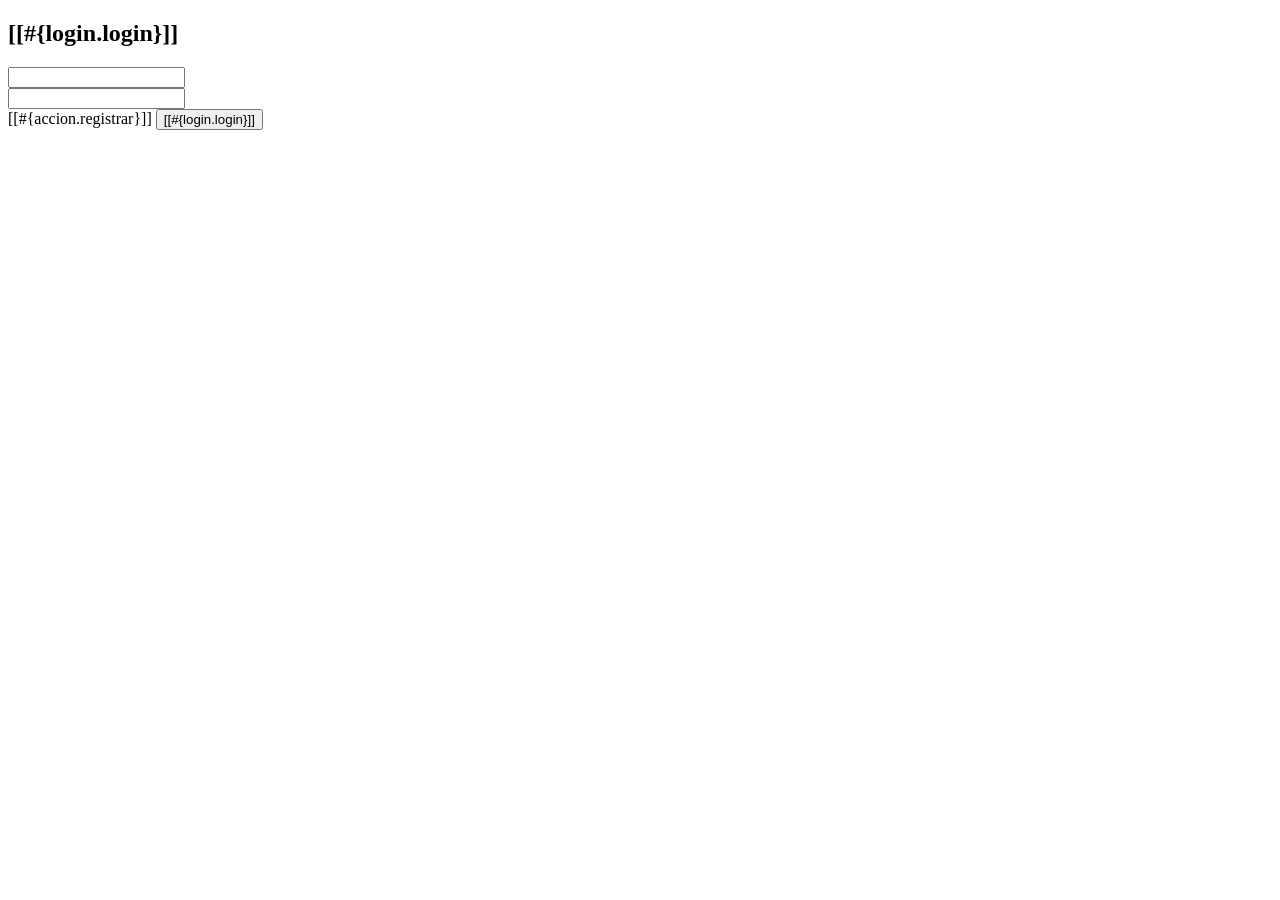
<file: foodorder/src/main/resources/templates/login.html>
<!DOCTYPE html>
<html xmlns="http://www.w3.org/1999/xhtml" xmlns:th="http://www.thymeleaf.org" lang="es">
    <head th:replace="~{general/fragmentos :: head}"></head>
    <body>
        <header th:replace="~{general/fragmentos :: header}"></header>
        <div class="row my-5 mx-0">
            <div class="col-md-4 offset-md-4">
                <div class="card">
                    <div class="card-header bg-success text-white text-center">
                        <h2>[[#{login.login}]]</h2>
                    </div>
                    <div class="card-body">
                        <form method="POST" th:action="@{/login}">
                            <div class="row my-3">
                                <label for="correo" class="col-md-1 my-auto"><i class="fas fa-user-lock"></i></label>
                                <div class="col-md-11 my-auto">
                                    <input class="form-control" id="correo" type="email" name="correo" th:placeholder="#{login.username}" required/>
                                </div>
                            </div>
                            <div class="row my-3">
                                <label for="contrasena" class="col-md-1 my-auto"><i class="fas fa-key"></i></label>
                                <div class="col-md-11 my-auto">
                                    <input class="form-control" id="contrasena" type="password" name="contrasena" th:placeholder="#{login.password}" required/>
                                </div>
                            </div>
                            <div class="d-flex justify-content-around mt-4">
                                <a th:href="@{/registro/nuevo}" class="btn btn-primary"><i class="fas fa-user-plus"></i> [[#{accion.registrar}]]</a>
                                <button class="btn btn-success" type="submit"><i class="fas fa-sign-in-alt"></i> [[#{login.login}]]</button>
                            </div>
                        </form>
                    </div>
                </div>
            </div>
        </div>
        <section th:replace="~{general/fragmentos :: mostrarToast}"></section>
        <footer th:replace="~{general/fragmentos :: footer}"></footer>
    </body>
</html>
</file>
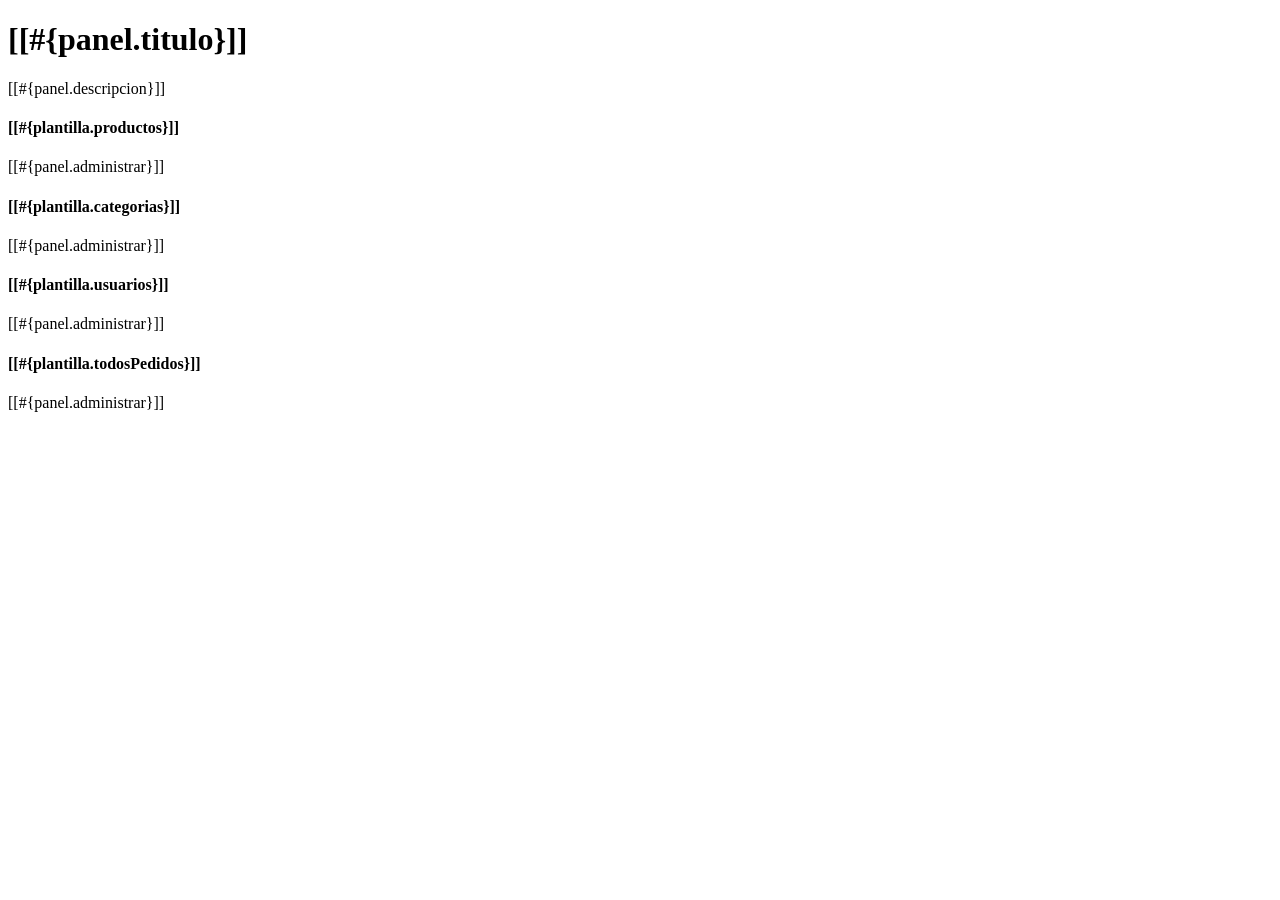
<file: foodorder/src/main/resources/templates/panel.html>
<!DOCTYPE html>
<html xmlns="http://www.w3.org/1999/xhtml" xmlns:th="http://www.thymeleaf.org" lang="es">
    <head th:replace="~{general/fragmentos :: head}"></head>
    <body>
        <header th:replace="~{general/fragmentos :: header}"></header>
        <main class="container mt-4">
            <h1>[[#{panel.titulo}]]</h1>
            <p>[[#{panel.descripcion}]]</p>
            <div class="row row-cols-1 row-cols-md-2 row-cols-lg-4 g-4">
                <div class="col">
                    <div class="card h-100 text-center p-3">
                        <h4><i class="fas fa-utensils"></i> [[#{plantilla.productos}]]</h4>
                        <a th:href="@{/producto/listado}" class="btn btn-primary mt-2">[[#{panel.administrar}]]</a>
                    </div>
                </div>
                <div class="col">
                    <div class="card h-100 text-center p-3">
                        <h4><i class="fas fa-layer-group"></i> [[#{plantilla.categorias}]]</h4>
                        <a th:href="@{/categoria/listado}" class="btn btn-primary mt-2">[[#{panel.administrar}]]</a>
                    </div>
                </div>
                <div class="col">
                    <div class="card h-100 text-center p-3">
                        <h4><i class="fas fa-users"></i> [[#{plantilla.usuarios}]]</h4>
                        <a th:href="@{/usuario/listado}" class="btn btn-primary mt-2">[[#{panel.administrar}]]</a>
                    </div>
                </div>
                <div class="col">
                    <div class="card h-100 text-center p-3">
                        <h4><i class="fas fa-receipt"></i> [[#{plantilla.todosPedidos}]]</h4>
                        <a th:href="@{/pedido/listado}" class="btn btn-primary mt-2">[[#{panel.administrar}]]</a>
                    </div>
                </div>
            </div>
        </main>
        <footer th:replace="~{general/fragmentos :: footer}"></footer>
    </body>
</html>
</file>
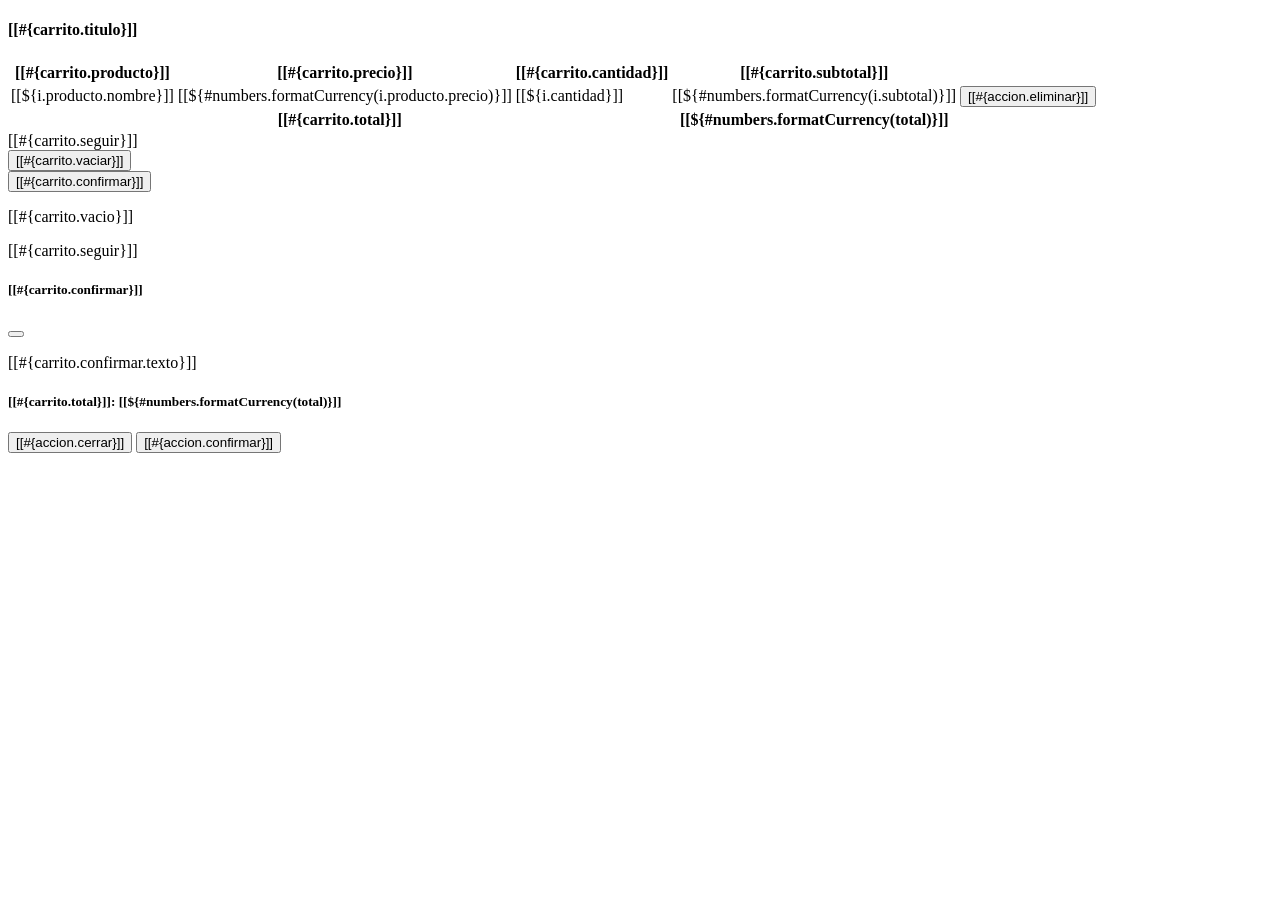
<file: foodorder/src/main/resources/templates/carrito/listado.html>
<!DOCTYPE html>
<html xmlns="http://www.w3.org/1999/xhtml" xmlns:th="http://www.thymeleaf.org" lang="es">
    <head th:replace="~{general/fragmentos :: head}"></head>
    <body>
        <header th:replace="~{general/fragmentos :: header}"></header>
        <main class="container mt-4">
            <div class="card p-2">
                <div class="card-header"><h4>[[#{carrito.titulo}]]</h4></div>
                <div class="card-body">
                    <div th:if="${!items.empty}">
                        <table class="table table-striped table-hover align-middle">
                            <thead>
                                <tr>
                                    <th>[[#{carrito.producto}]]</th>
                                    <th class="text-end">[[#{carrito.precio}]]</th>
                                    <th class="text-center">[[#{carrito.cantidad}]]</th>
                                    <th class="text-end">[[#{carrito.subtotal}]]</th>
                                    <th></th>
                                </tr>
                            </thead>
                            <tbody>
                                <tr th:each="i : ${items}">
                                    <td>[[${i.producto.nombre}]]</td>
                                    <td class="text-end">[[${#numbers.formatCurrency(i.producto.precio)}]]</td>
                                    <td class="text-center">[[${i.cantidad}]]</td>
                                    <td class="text-end">[[${#numbers.formatCurrency(i.subtotal)}]]</td>
                                    <td class="text-end">
                                        <form th:action="@{/carrito/eliminar}" method="post">
                                            <input type="hidden" name="idProducto" th:value="${i.producto.idProducto}"/>
                                            <button type="submit" class="btn btn-sm btn-danger"><i class="fa-solid fa-trash"></i> [[#{accion.eliminar}]]</button>
                                        </form>
                                    </td>
                                </tr>
                            </tbody>
                            <tfoot>
                                <tr>
                                    <th colspan="3" class="text-end">[[#{carrito.total}]]</th>
                                    <th class="text-end">[[${#numbers.formatCurrency(total)}]]</th>
                                    <th></th>
                                </tr>
                            </tfoot>
                        </table>
                        <div class="d-flex justify-content-between">
                            <div class="d-flex gap-2">
                                <a th:href="@{/}" class="btn btn-secondary"><i class="fas fa-utensils"></i> [[#{carrito.seguir}]]</a>
                                <form th:action="@{/carrito/vaciar}" method="post">
                                    <button type="submit" class="btn btn-outline-danger">[[#{carrito.vaciar}]]</button>
                                </form>
                            </div>
                            <button type="button" class="btn btn-success" data-bs-toggle="modal" data-bs-target="#confirmarPedidoModal"><i class="fa-solid fa-check"></i> [[#{carrito.confirmar}]]</button>
                        </div>
                    </div>
                    <div class="text-center p-2" th:if="${items.empty}">
                        <p>[[#{carrito.vacio}]]</p>
                        <a th:href="@{/}" class="btn btn-secondary"><i class="fas fa-utensils"></i> [[#{carrito.seguir}]]</a>
                    </div>
                </div>
            </div>
        </main>
        <div class="modal fade" id="confirmarPedidoModal" tabindex="-1" aria-hidden="true">
            <div class="modal-dialog modal-dialog-centered">
                <div class="modal-content">
                    <form th:action="@{/carrito/confirmar}" method="post">
                        <div class="modal-header bg-success text-white">
                            <h5 class="modal-title">[[#{carrito.confirmar}]]</h5>
                            <button type="button" class="btn-close" data-bs-dismiss="modal" th:aria-label="#{accion.cerrar}"></button>
                        </div>
                        <div class="modal-body">
                            <p>[[#{carrito.confirmar.texto}]]</p>
                            <h5>[[#{carrito.total}]]: [[${#numbers.formatCurrency(total)}]]</h5>
                        </div>
                        <div class="modal-footer">
                            <button type="button" class="btn btn-secondary" data-bs-dismiss="modal"><i class="fa-solid fa-xmark"></i> [[#{accion.cerrar}]]</button>
                            <button type="submit" class="btn btn-success"><i class="fa-solid fa-check"></i> [[#{accion.confirmar}]]</button>
                        </div>
                    </form>
                </div>
            </div>
        </div>
        <section th:replace="~{general/fragmentos :: mostrarToast}"></section>
        <footer th:replace="~{general/fragmentos :: footer}"></footer>
    </body>
</html>
</file>
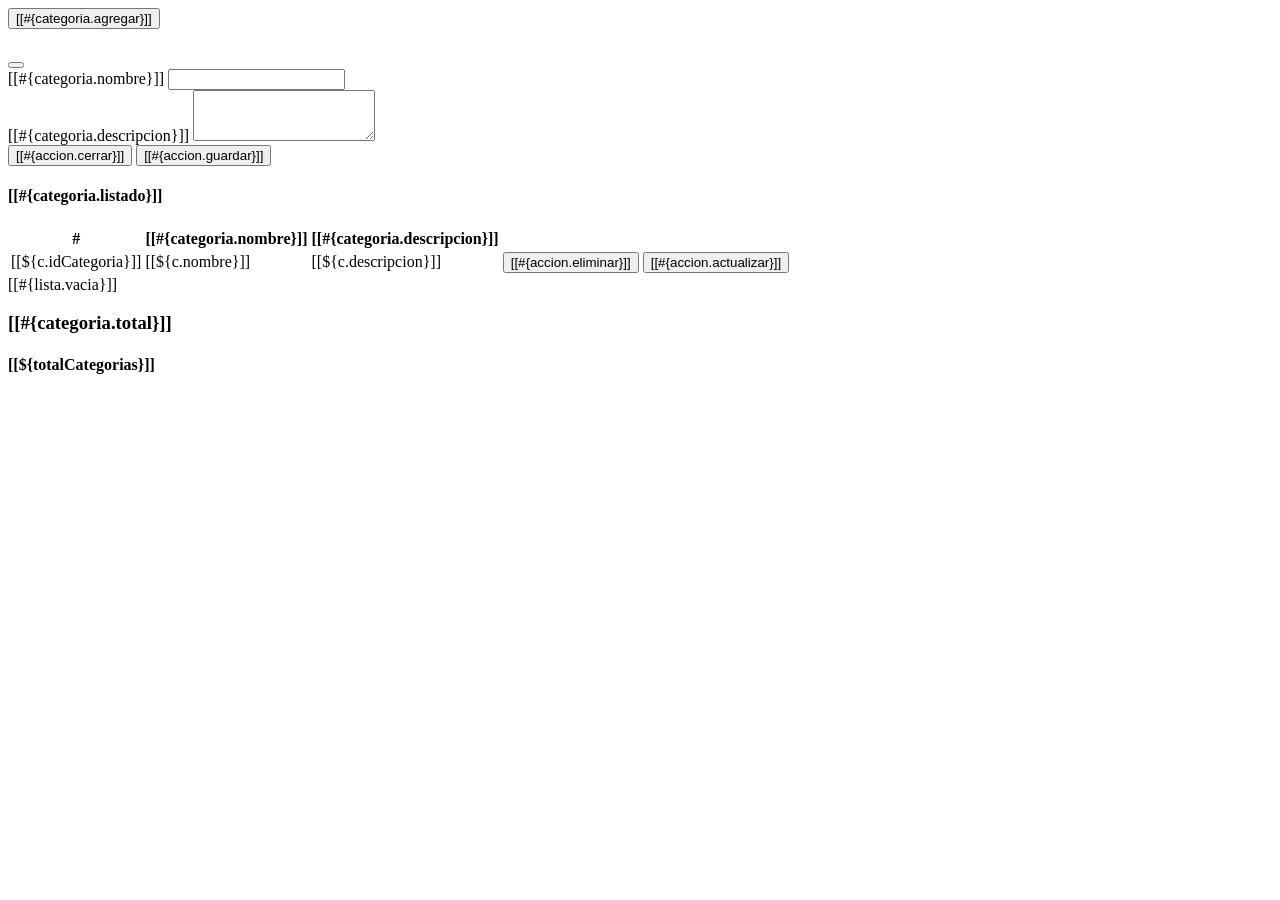
<file: foodorder/src/main/resources/templates/categoria/fragmentos.html>
<!DOCTYPE html>
<html xmlns="http://www.w3.org/1999/xhtml" xmlns:th="http://www.thymeleaf.org" lang="es">
    <head th:replace="~{general/fragmentos :: head}"></head>
    <body>

        <!-- Fragmento 1, formulario unificado para agregar y modificar categoria -->
        <section th:fragment="formulario">
            <div class="row py-4 mb-2 mx-0 bg-light">
                <div class="col-md-1"></div>
                <div class="col-md-3">
                    <button type="button" class="btn btn-primary" data-bs-toggle="modal" data-bs-target="#categoriaModal" data-modo="agregar" th:data-titulo="#{categoria.agregar}"><i class="fa-solid fa-plus"></i> [[#{categoria.agregar}]]</button>
                </div>
            </div>
            <div class="modal fade" id="categoriaModal" tabindex="-1" aria-hidden="true">
                <div class="modal-dialog">
                    <div class="modal-content">
                        <form id="categoriaForm" method="post" th:action="@{/categoria/guardar}">
                            <div class="modal-header" id="categoriaModalHeader">
                                <h5 class="modal-title" id="categoriaModalTitulo"></h5>
                                <button type="button" class="btn-close" data-bs-dismiss="modal" th:aria-label="#{accion.cerrar}"></button>
                            </div>
                            <div class="modal-body">
                                <input type="hidden" id="categoriaId" name="idCategoria"/>
                                <div class="mb-3">
                                    <label for="categoriaNombre">[[#{categoria.nombre}]]</label>
                                    <input type="text" id="categoriaNombre" name="nombre" maxlength="50" class="form-control" required/>
                                </div>
                                <div class="mb-3">
                                    <label for="categoriaDescripcion">[[#{categoria.descripcion}]]</label>
                                    <textarea id="categoriaDescripcion" name="descripcion" rows="3" maxlength="255" class="form-control"></textarea>
                                </div>
                            </div>
                            <div class="modal-footer">
                                <button type="button" class="btn btn-secondary" data-bs-dismiss="modal"><i class="fa-solid fa-xmark"></i> [[#{accion.cerrar}]]</button>
                                <button type="submit" class="btn btn-success"><i class="fa-solid fa-floppy-disk"></i> [[#{accion.guardar}]]</button>
                            </div>
                        </form>
                    </div>
                </div>
            </div>
        </section>

        <!-- Fragmento 2, listado de categorias -->
        <section th:fragment="listado" class="p-3">
            <div class="row p-3">
                <div class="col-md-9">
                    <div class="card p-2">
                        <div class="card-header"><h4>[[#{categoria.listado}]]</h4></div>
                        <div class="card-body">
                            <div th:if="${categorias != null and !categorias.empty}">
                                <table class="table table-striped table-hover align-middle">
                                    <thead>
                                        <tr>
                                            <th>#</th>
                                            <th>[[#{categoria.nombre}]]</th>
                                            <th>[[#{categoria.descripcion}]]</th>
                                            <th></th>
                                        </tr>
                                    </thead>
                                    <tbody>
                                        <tr th:each="c : ${categorias}">
                                            <td>[[${c.idCategoria}]]</td>
                                            <td>[[${c.nombre}]]</td>
                                            <td>[[${c.descripcion}]]</td>
                                            <td class="text-nowrap">
                                                <button type="button" class="btn btn-danger" data-bs-toggle="modal" data-bs-target="#confirmModal" th:data-bs-id="${c.idCategoria}" th:data-bs-descripcion="${c.nombre}"><i class="fa-solid fa-trash"></i> [[#{accion.eliminar}]]</button>
                                                <button type="button" class="btn btn-warning" data-bs-toggle="modal" data-bs-target="#categoriaModal" data-modo="editar" th:data-titulo="#{accion.actualizar}" th:data-id="${c.idCategoria}" th:data-nombre="${c.nombre}" th:data-descripcion="${c.descripcion}"><i class="fas fa-pencil-alt"></i> [[#{accion.actualizar}]]</button>
                                            </td>
                                        </tr>
                                    </tbody>
                                </table>
                            </div>
                            <div class="text-center p-2" th:if="${categorias == null or categorias.empty}"><span>[[#{lista.vacia}]]</span></div>
                        </div>
                    </div>
                </div>
                <div class="col-md-3">
                    <div class="card text-center bg-success text-white mb-3">
                        <div class="card-body">
                            <h3>[[#{categoria.total}]]</h3>
                            <h4 class="fs-2"><i class="fas fa-layer-group"></i> [[${totalCategorias}]]</h4>
                        </div>
                    </div>
                </div>
            </div>
        </section>

    </body>
</html>
</file>
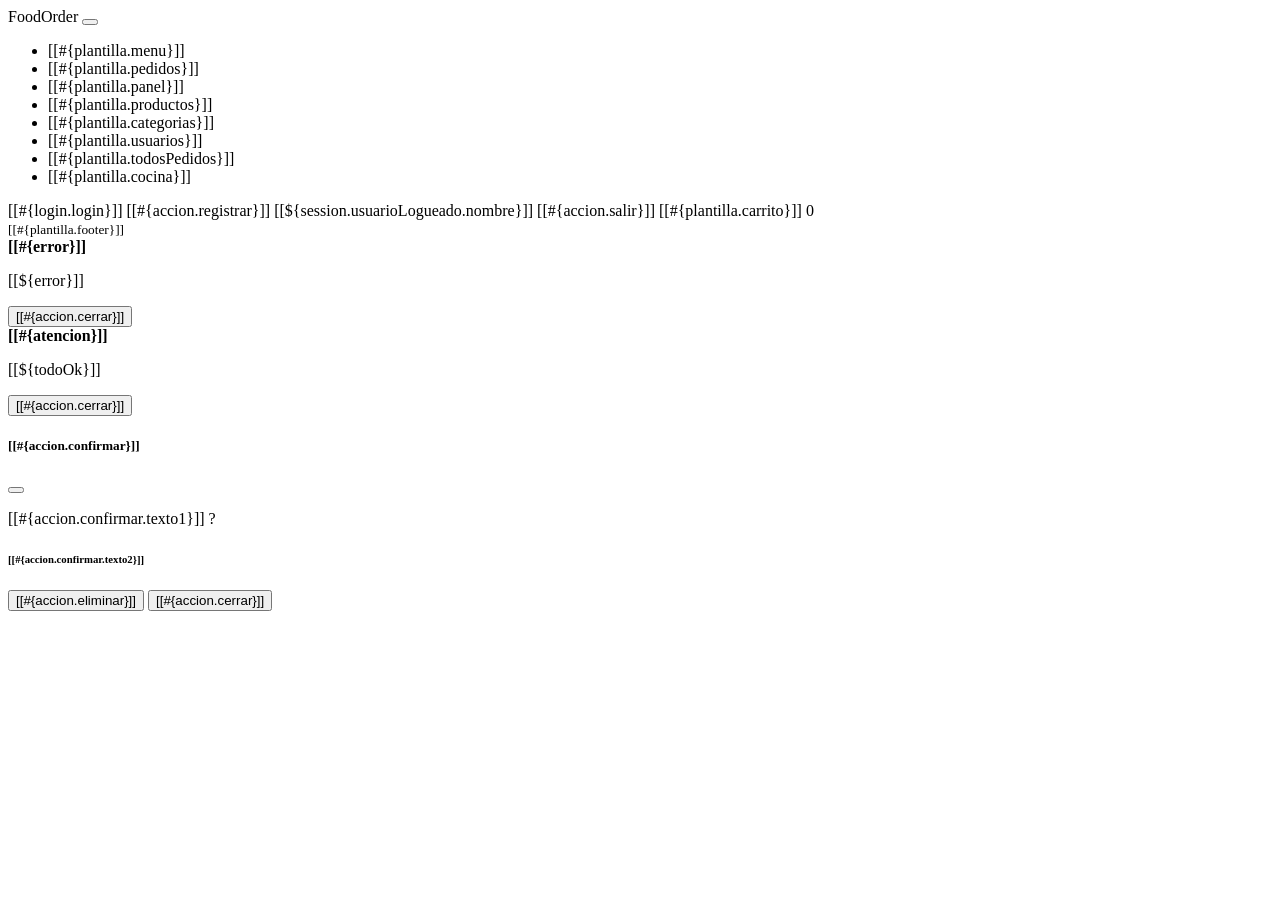
<file: foodorder/src/main/resources/templates/general/fragmentos.html>
<!DOCTYPE html>
<html xmlns="http://www.w3.org/1999/xhtml" xmlns:th="http://www.thymeleaf.org" lang="es">

    <!-- Fragmento 1, el HEAD -->
    <head th:fragment="head">
        <meta charset="UTF-8"/>
        <meta name="viewport" content="width=device-width, initial-scale=1"/>
        <title>[[#{aplicacion.titulo}]]</title>
        <link th:href="@{/webjars/bootstrap/css/bootstrap.min.css}" rel="stylesheet"/>
        <link th:href="@{/webjars/font-awesome/css/all.css}" rel="stylesheet"/>
        <link th:href="@{/css/custom.css}" rel="stylesheet"/>
        <script th:src="@{/webjars/jquery/jquery.min.js}"></script>
        <script th:src="@{/webjars/bootstrap/js/bootstrap.bundle.min.js}"></script>
        <script th:src="@{/js/rutinas.js}"></script>
    </head>

    <body>

        <!-- Fragmento 2, el HEADER -->
        <header th:fragment="header">
            <nav class="navbar navbar-expand-xl sticky-top bg-white border-bottom">
                <div class="container">
                    <a class="navbar-brand fw-bold fs-4" th:href="@{/}">Food<span style="color: var(--fo-accent);">Order</span></a>
                    <button class="navbar-toggler" data-bs-toggle="collapse" data-bs-target="#navbarCollapse"><span class="navbar-toggler-icon"></span></button>
                    <div class="collapse navbar-collapse" id="navbarCollapse">
                        <ul class="navbar-nav mx-auto">
                            <li class="nav-item"><a class="nav-link fw-semibold" th:href="@{/}">[[#{plantilla.menu}]]</a></li>
                            <li class="nav-item" th:if="${session.usuarioLogueado != null and session.usuarioLogueado.rol == 'CLIENTE'}"><a class="nav-link fw-semibold" th:href="@{/pedido/historial}">[[#{plantilla.pedidos}]]</a></li>
                            <li class="nav-item" th:if="${session.usuarioLogueado != null and session.usuarioLogueado.rol == 'ADMINISTRADOR'}"><a class="nav-link fw-semibold" th:href="@{/panel}">[[#{plantilla.panel}]]</a></li>
                            <li class="nav-item" th:if="${session.usuarioLogueado != null and session.usuarioLogueado.rol == 'ADMINISTRADOR'}"><a class="nav-link fw-semibold" th:href="@{/producto/listado}">[[#{plantilla.productos}]]</a></li>
                            <li class="nav-item" th:if="${session.usuarioLogueado != null and session.usuarioLogueado.rol == 'ADMINISTRADOR'}"><a class="nav-link fw-semibold" th:href="@{/categoria/listado}">[[#{plantilla.categorias}]]</a></li>
                            <li class="nav-item" th:if="${session.usuarioLogueado != null and session.usuarioLogueado.rol == 'ADMINISTRADOR'}"><a class="nav-link fw-semibold" th:href="@{/usuario/listado}">[[#{plantilla.usuarios}]]</a></li>
                            <li class="nav-item" th:if="${session.usuarioLogueado != null and session.usuarioLogueado.rol == 'ADMINISTRADOR'}"><a class="nav-link fw-semibold" th:href="@{/pedido/listado}">[[#{plantilla.todosPedidos}]]</a></li>
                            <li class="nav-item" th:if="${session.usuarioLogueado != null and session.usuarioLogueado.rol != 'CLIENTE'}"><a class="nav-link fw-semibold" th:href="@{/pedido/cocina}">[[#{plantilla.cocina}]]</a></li>
                        </ul>
                        <div class="d-flex align-items-center gap-2">
                            <a th:if="${session.usuarioLogueado == null}" class="btn btn-fo-secondary" th:href="@{/login}"><i class="fas fa-user-lock"></i> [[#{login.login}]]</a>
                            <a th:if="${session.usuarioLogueado == null}" class="btn btn-fo-secondary" th:href="@{/registro/nuevo}"><i class="fas fa-user-plus"></i> [[#{accion.registrar}]]</a>
                            <span th:if="${session.usuarioLogueado != null}" class="fw-semibold">[[${session.usuarioLogueado.nombre}]]</span>
                            <a th:if="${session.usuarioLogueado != null}" class="btn btn-fo-secondary" th:href="@{/cerrar-sesion}"><i class="fas fa-right-from-bracket"></i> [[#{accion.salir}]]</a>
                            <a class="btn btn-fo-primary" th:href="@{/carrito/listado}"><i class="fas fa-cart-shopping"></i> [[#{plantilla.carrito}]] <span class="badge bg-white ms-1" style="color: var(--fo-accent);" th:text="${session.carrito != null ? session.carrito.size() : 0}">0</span></a>
                        </div>
                    </div>
                </div>
            </nav>
        </header>

        <!-- Fragmento 3, el FOOTER -->
        <footer th:fragment="footer" class="bg-dark text-white-50 py-4 mt-4">
            <div class="container text-center">
                <small>[[#{plantilla.footer}]]</small>
            </div>
        </footer>

        <!-- Fragmento 4, mensajes al usuario -->
        <section th:fragment="mostrarToast">
            <div aria-live="polite" aria-atomic="true" class="position-fixed top-50 start-50 translate-middle" style="z-index: 1080;">
                <div th:if="${error}" class="toast show" role="alert" aria-live="assertive" aria-atomic="true">
                    <div class="toast-header text-white bg-danger">
                        <i class="fa-solid fa-bomb"></i> <strong class="me-auto"> [[#{error}]]</strong>
                    </div>
                    <div class="toast-body">
                        <p>[[${error}]]</p>
                        <div class="mt-2 pt-2 border-top text-center">
                            <button type="button" class="btn btn-secondary btn-sm" data-bs-dismiss="toast">[[#{accion.cerrar}]]</button>
                        </div>
                    </div>
                </div>
                <div th:if="${todoOk}" class="toast show" role="status" aria-live="polite" aria-atomic="true">
                    <div class="toast-header text-white bg-success">
                        <i class="fa-solid fa-square-check"></i> <strong class="me-auto"> [[#{atencion}]]</strong>
                    </div>
                    <div class="toast-body">
                        <p>[[${todoOk}]]</p>
                        <div class="mt-2 pt-2 border-top text-center">
                            <button type="button" class="btn btn-secondary btn-sm" data-bs-dismiss="toast">[[#{accion.cerrar}]]</button>
                        </div>
                    </div>
                </div>
            </div>
        </section>

        <!-- Fragmento 5, confirmacion para eliminar -->
        <section th:fragment="confirmarEliminar(accionEliminar, nombreId)">
            <div class="modal fade" id="confirmModal" tabindex="-1" aria-labelledby="modalLabel" aria-hidden="true">
                <div class="modal-dialog modal-dialog-centered">
                    <div class="modal-content">
                        <form th:action="${accionEliminar}" method="post">
                            <input type="hidden" th:attr="name=${nombreId}" id="modalId"/>
                            <div class="modal-header bg-warning text-white">
                                <h5 class="modal-title" id="modalLabel"><i class="fa-solid fa-circle-radiation"></i> [[#{accion.confirmar}]]</h5>
                                <button type="button" class="btn-close" data-bs-dismiss="modal" th:aria-label="#{accion.cerrar}"></button>
                            </div>
                            <div class="modal-body">
                                <p>[[#{accion.confirmar.texto1}]] <span id="modalDescripcion"></span>?</p>
                                <h6>[[#{accion.confirmar.texto2}]]</h6>
                            </div>
                            <div class="modal-footer">
                                <button type="submit" class="btn btn-danger"><i class="fa-solid fa-trash"></i> [[#{accion.eliminar}]]</button>
                                <button type="button" class="btn btn-secondary" data-bs-dismiss="modal"><i class="fa-solid fa-xmark"></i> [[#{accion.cerrar}]]</button>
                            </div>
                        </form>
                    </div>
                </div>
            </div>
        </section>

    </body>
</html>
</file>
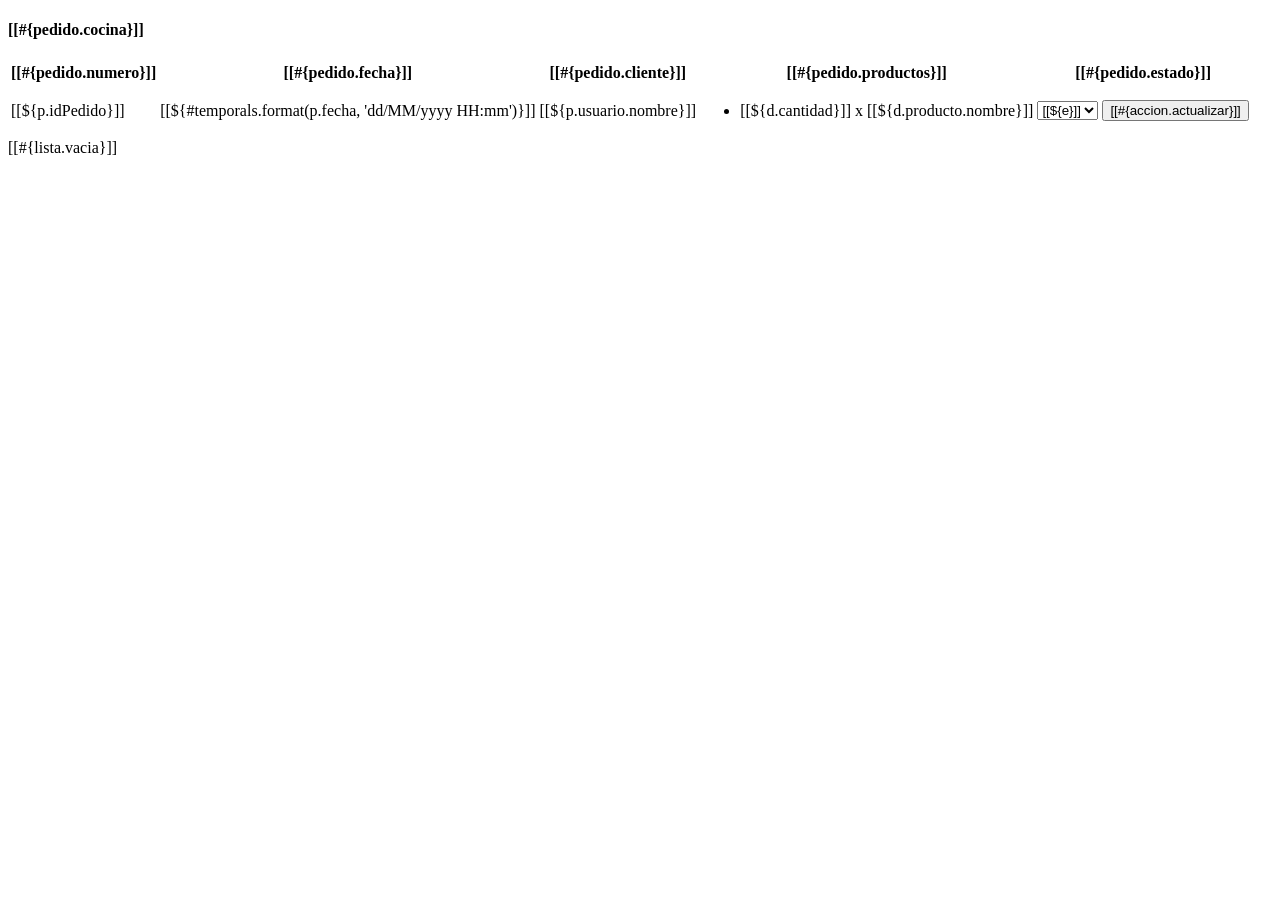
<file: foodorder/src/main/resources/templates/pedido/cocina.html>
<!DOCTYPE html>
<html xmlns="http://www.w3.org/1999/xhtml" xmlns:th="http://www.thymeleaf.org" lang="es">
    <head th:replace="~{general/fragmentos :: head}"></head>
    <body>
        <header th:replace="~{general/fragmentos :: header}"></header>
        <main class="container mt-4">
            <div class="card p-2">
                <div class="card-header"><h4>[[#{pedido.cocina}]]</h4></div>
                <div class="card-body">
                    <div th:if="${!pedidos.empty}">
                        <table class="table table-striped table-hover align-middle">
                            <thead>
                                <tr>
                                    <th>[[#{pedido.numero}]]</th>
                                    <th>[[#{pedido.fecha}]]</th>
                                    <th>[[#{pedido.cliente}]]</th>
                                    <th>[[#{pedido.productos}]]</th>
                                    <th>[[#{pedido.estado}]]</th>
                                </tr>
                            </thead>
                            <tbody>
                                <tr th:each="p : ${pedidos}">
                                    <td>[[${p.idPedido}]]</td>
                                    <td>[[${#temporals.format(p.fecha, 'dd/MM/yyyy HH:mm')}]]</td>
                                    <td>[[${p.usuario.nombre}]]</td>
                                    <td>
                                        <ul class="mb-0">
                                            <li th:each="d : ${p.detalles}">[[${d.cantidad}]] x [[${d.producto.nombre}]]</li>
                                        </ul>
                                    </td>
                                    <td>
                                        <form th:action="@{/pedido/estado}" method="post" class="d-flex gap-2">
                                            <input type="hidden" name="idPedido" th:value="${p.idPedido}"/>
                                            <select name="estado" class="form-select form-select-sm">
                                                <option th:each="e : ${estados}" th:value="${e}" th:selected="${e == p.estado}">[[${e}]]</option>
                                            </select>
                                            <button type="submit" class="btn btn-sm btn-warning"><i class="fas fa-pencil-alt"></i> [[#{accion.actualizar}]]</button>
                                        </form>
                                    </td>
                                </tr>
                            </tbody>
                        </table>
                    </div>
                    <div class="text-center p-2" th:if="${pedidos.empty}"><span>[[#{lista.vacia}]]</span></div>
                </div>
            </div>
        </main>
        <section th:replace="~{general/fragmentos :: mostrarToast}"></section>
        <footer th:replace="~{general/fragmentos :: footer}"></footer>
    </body>
</html>
</file>
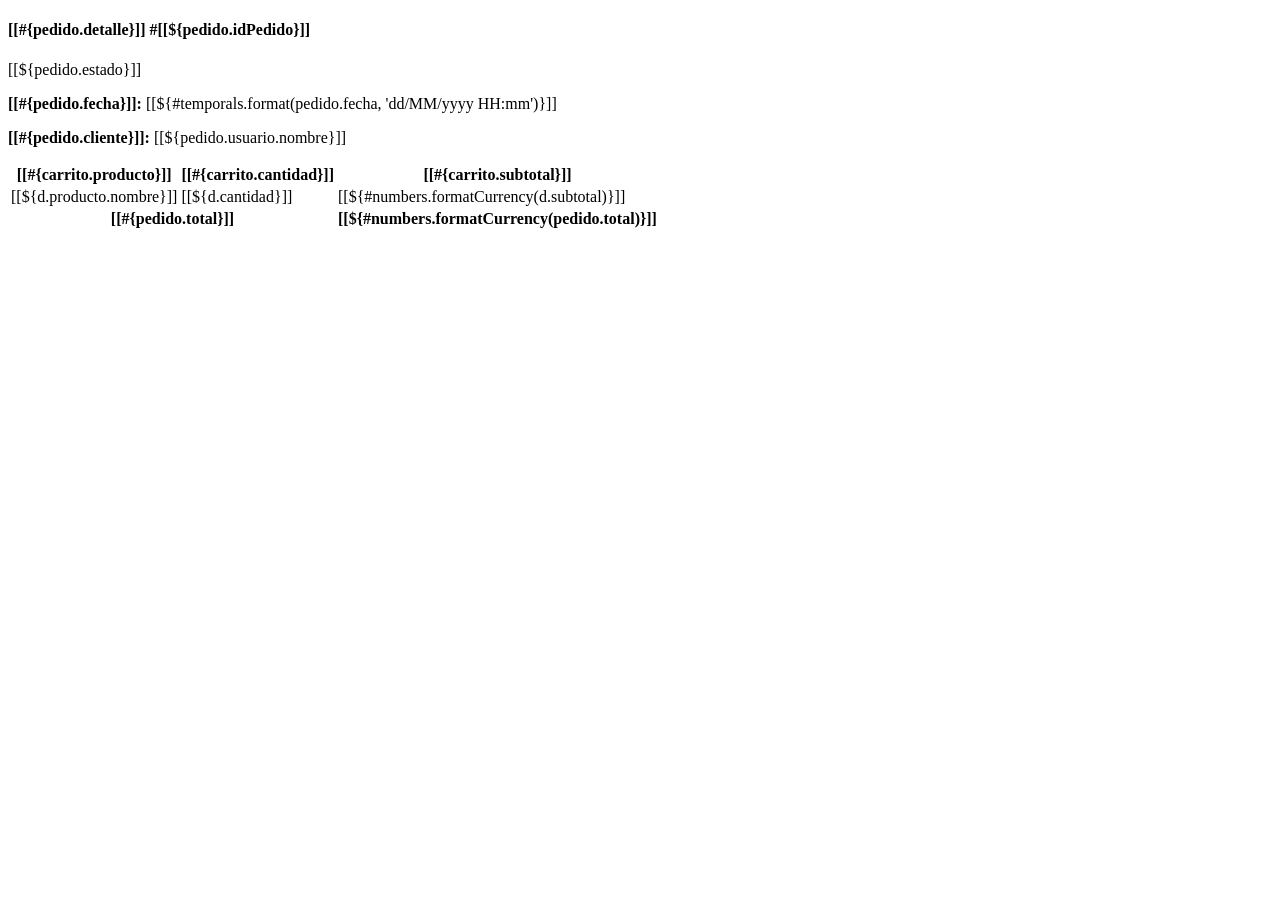
<file: foodorder/src/main/resources/templates/pedido/detalle.html>
<!DOCTYPE html>
<html xmlns="http://www.w3.org/1999/xhtml" xmlns:th="http://www.thymeleaf.org" lang="es">
    <head th:replace="~{general/fragmentos :: head}"></head>
    <body>
        <header th:replace="~{general/fragmentos :: header}"></header>
        <main class="container mt-4">
            <div class="card p-2">
                <div class="card-header d-flex justify-content-between align-items-center">
                    <h4 class="mb-0">[[#{pedido.detalle}]] #[[${pedido.idPedido}]]</h4>
                    <span class="badge text-bg-info fs-6">[[${pedido.estado}]]</span>
                </div>
                <div class="card-body">
                    <p class="mb-1"><strong>[[#{pedido.fecha}]]:</strong> [[${#temporals.format(pedido.fecha, 'dd/MM/yyyy HH:mm')}]]</p>
                    <p><strong>[[#{pedido.cliente}]]:</strong> [[${pedido.usuario.nombre}]]</p>
                    <table class="table table-striped align-middle">
                        <thead>
                            <tr>
                                <th>[[#{carrito.producto}]]</th>
                                <th class="text-center">[[#{carrito.cantidad}]]</th>
                                <th class="text-end">[[#{carrito.subtotal}]]</th>
                            </tr>
                        </thead>
                        <tbody>
                            <tr th:each="d : ${pedido.detalles}">
                                <td>[[${d.producto.nombre}]]</td>
                                <td class="text-center">[[${d.cantidad}]]</td>
                                <td class="text-end">[[${#numbers.formatCurrency(d.subtotal)}]]</td>
                            </tr>
                        </tbody>
                        <tfoot>
                            <tr>
                                <th colspan="2" class="text-end">[[#{pedido.total}]]</th>
                                <th class="text-end">[[${#numbers.formatCurrency(pedido.total)}]]</th>
                            </tr>
                        </tfoot>
                    </table>
                </div>
            </div>
        </main>
        <section th:replace="~{general/fragmentos :: mostrarToast}"></section>
        <footer th:replace="~{general/fragmentos :: footer}"></footer>
    </body>
</html>
</file>
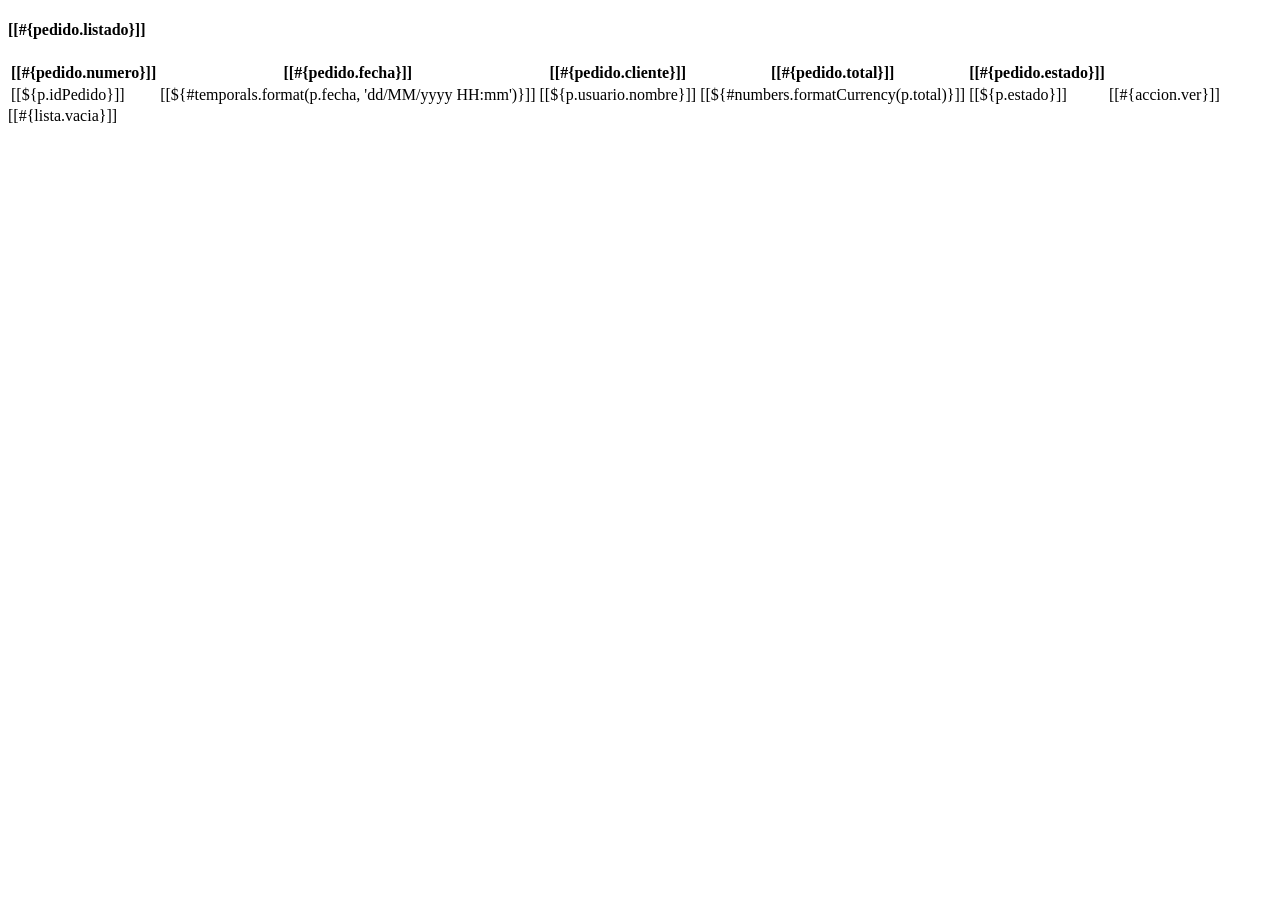
<file: foodorder/src/main/resources/templates/pedido/listado.html>
<!DOCTYPE html>
<html xmlns="http://www.w3.org/1999/xhtml" xmlns:th="http://www.thymeleaf.org" lang="es">
    <head th:replace="~{general/fragmentos :: head}"></head>
    <body>
        <header th:replace="~{general/fragmentos :: header}"></header>
        <main class="container mt-4">
            <div class="card p-2">
                <div class="card-header"><h4>[[#{pedido.listado}]]</h4></div>
                <div class="card-body">
                    <div th:if="${!pedidos.empty}">
                        <table class="table table-striped table-hover align-middle">
                            <thead>
                                <tr>
                                    <th>[[#{pedido.numero}]]</th>
                                    <th>[[#{pedido.fecha}]]</th>
                                    <th>[[#{pedido.cliente}]]</th>
                                    <th class="text-end">[[#{pedido.total}]]</th>
                                    <th>[[#{pedido.estado}]]</th>
                                    <th></th>
                                </tr>
                            </thead>
                            <tbody>
                                <tr th:each="p : ${pedidos}">
                                    <td>[[${p.idPedido}]]</td>
                                    <td>[[${#temporals.format(p.fecha, 'dd/MM/yyyy HH:mm')}]]</td>
                                    <td>[[${p.usuario.nombre}]]</td>
                                    <td class="text-end">[[${#numbers.formatCurrency(p.total)}]]</td>
                                    <td><span class="badge text-bg-info">[[${p.estado}]]</span></td>
                                    <td class="text-end"><a th:href="@{/pedido/detalle/{id}(id=${p.idPedido})}" class="btn btn-sm btn-primary"><i class="fa-solid fa-eye"></i> [[#{accion.ver}]]</a></td>
                                </tr>
                            </tbody>
                        </table>
                    </div>
                    <div class="text-center p-2" th:if="${pedidos.empty}"><span>[[#{lista.vacia}]]</span></div>
                </div>
            </div>
        </main>
        <section th:replace="~{general/fragmentos :: mostrarToast}"></section>
        <footer th:replace="~{general/fragmentos :: footer}"></footer>
    </body>
</html>
</file>
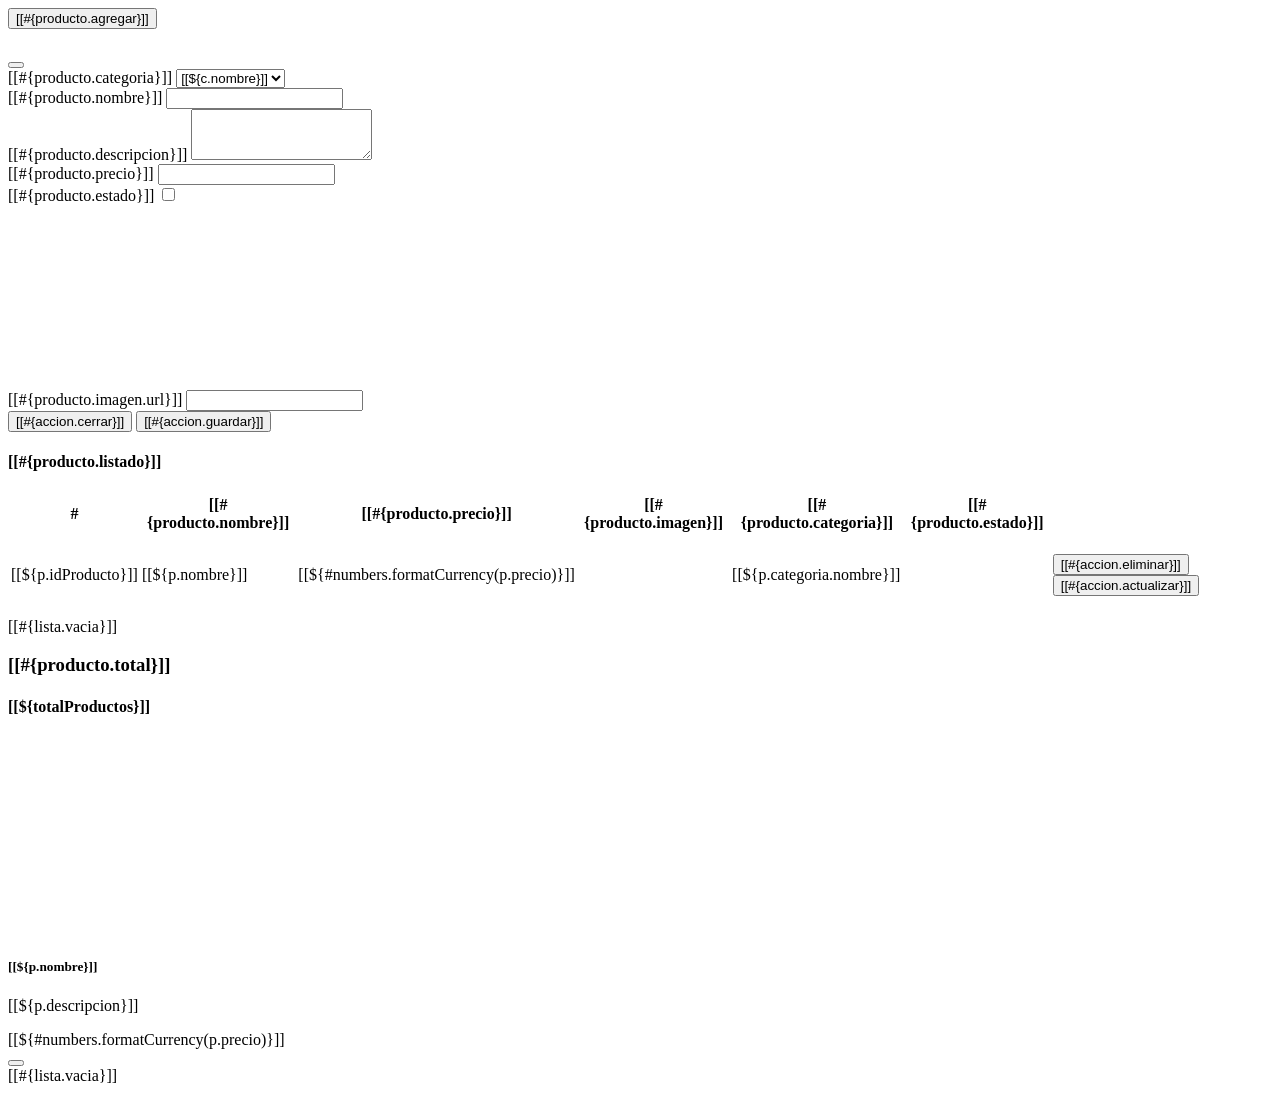
<file: foodorder/src/main/resources/templates/producto/fragmentos.html>
<!DOCTYPE html>
<html xmlns="http://www.w3.org/1999/xhtml" xmlns:th="http://www.thymeleaf.org" lang="es">
    <head th:replace="~{general/fragmentos :: head}"></head>
    <body>

        <!-- Fragmento 1, formulario unificado para agregar y modificar producto -->
        <section th:fragment="formulario">
            <div class="row py-4 mb-2 mx-0 bg-light">
                <div class="col-md-1"></div>
                <div class="col-md-3">
                    <button type="button" class="btn btn-primary" data-bs-toggle="modal" data-bs-target="#productoModal" data-modo="agregar" th:data-titulo="#{producto.agregar}"><i class="fa-solid fa-plus"></i> [[#{producto.agregar}]]</button>
                </div>
            </div>
            <div class="modal fade" id="productoModal" tabindex="-1" aria-hidden="true">
                <div class="modal-dialog">
                    <div class="modal-content">
                        <form id="productoForm" method="post" th:action="@{/producto/guardar}">
                            <div class="modal-header" id="productoModalHeader">
                                <h5 class="modal-title" id="productoModalTitulo"></h5>
                                <button type="button" class="btn-close" data-bs-dismiss="modal" th:aria-label="#{accion.cerrar}"></button>
                            </div>
                            <div class="modal-body">
                                <input type="hidden" id="productoId" name="idProducto"/>
                                <div class="mb-3">
                                    <label for="productoCategoria">[[#{producto.categoria}]]</label>
                                    <select id="productoCategoria" name="categoria.idCategoria" class="form-select" required>
                                        <option th:each="c : ${categorias}" th:value="${c.idCategoria}">[[${c.nombre}]]</option>
                                    </select>
                                </div>
                                <div class="mb-3">
                                    <label for="productoNombre">[[#{producto.nombre}]]</label>
                                    <input type="text" id="productoNombre" name="nombre" maxlength="100" class="form-control" required/>
                                </div>
                                <div class="mb-3">
                                    <label for="productoDescripcion">[[#{producto.descripcion}]]</label>
                                    <textarea id="productoDescripcion" name="descripcion" rows="3" maxlength="255" class="form-control"></textarea>
                                </div>
                                <div class="mb-3">
                                    <label for="productoPrecio">[[#{producto.precio}]]</label>
                                    <input type="number" id="productoPrecio" name="precio" min="0.01" step="0.01" class="form-control" required/>
                                </div>
                                <div class="mb-3">
                                    <label for="productoEstado">[[#{producto.estado}]]</label>
                                    <input type="hidden" name="_estado" value="on"/>
                                    <input type="checkbox" id="productoEstado" name="estado" class="form-check-input"/>
                                </div>
                                <div class="mb-3">
                                    <label for="productoImagen">[[#{producto.imagen.url}]]</label>
                                    <input type="url" id="productoImagen" name="imagen" maxlength="1024" class="form-control"/>
                                    <img id="productoPreview" class="d-none mt-2" th:alt="#{producto.imagen}" height="200"/>
                                </div>
                            </div>
                            <div class="modal-footer">
                                <button type="button" class="btn btn-secondary" data-bs-dismiss="modal"><i class="fa-solid fa-xmark"></i> [[#{accion.cerrar}]]</button>
                                <button type="submit" class="btn btn-success"><i class="fa-solid fa-floppy-disk"></i> [[#{accion.guardar}]]</button>
                            </div>
                        </form>
                    </div>
                </div>
            </div>
        </section>

        <!-- Fragmento 2, listado de productos -->
        <section th:fragment="listado" class="p-3">
            <div class="row p-3">
                <div class="col-md-9">
                    <div class="card p-2">
                        <div class="card-header"><h4>[[#{producto.listado}]]</h4></div>
                        <div class="card-body">
                            <div th:if="${productos != null and !productos.empty}">
                                <table class="table table-striped table-hover align-middle">
                                    <thead>
                                        <tr>
                                            <th>#</th>
                                            <th>[[#{producto.nombre}]]</th>
                                            <th>[[#{producto.precio}]]</th>
                                            <th>[[#{producto.imagen}]]</th>
                                            <th>[[#{producto.categoria}]]</th>
                                            <th>[[#{producto.estado}]]</th>
                                            <th></th>
                                        </tr>
                                    </thead>
                                    <tbody>
                                        <tr th:each="p : ${productos}">
                                            <td>[[${p.idProducto}]]</td>
                                            <td>[[${p.nombre}]]</td>
                                            <td class="text-end">[[${#numbers.formatCurrency(p.precio)}]]</td>
                                            <td><img th:if="${p.imagen != null}" th:src="${p.imagen}" th:alt="${p.nombre}" height="75"/></td>
                                            <td>[[${p.categoria.nombre}]]</td>
                                            <td th:text="${p.estado} ? #{producto.estado.activo} : #{producto.estado.inactivo}"></td>
                                            <td class="text-nowrap">
                                                <button type="button" class="btn btn-danger" data-bs-toggle="modal" data-bs-target="#confirmModal" th:data-bs-id="${p.idProducto}" th:data-bs-descripcion="${p.nombre}"><i class="fa-solid fa-trash"></i> [[#{accion.eliminar}]]</button>
                                                <button type="button" class="btn btn-warning" data-bs-toggle="modal" data-bs-target="#productoModal" data-modo="editar" th:data-titulo="#{accion.actualizar}" th:data-id="${p.idProducto}" th:data-categoria="${p.categoria.idCategoria}" th:data-nombre="${p.nombre}" th:data-descripcion="${p.descripcion}" th:data-precio="${p.precio}" th:data-estado="${p.estado}" th:data-imagen="${p.imagen != null ? p.imagen : ''}"><i class="fas fa-pencil-alt"></i> [[#{accion.actualizar}]]</button>
                                            </td>
                                        </tr>
                                    </tbody>
                                </table>
                            </div>
                            <div class="text-center p-2" th:if="${productos == null or productos.empty}"><span>[[#{lista.vacia}]]</span></div>
                        </div>
                    </div>
                </div>
                <div class="col-md-3">
                    <div class="card text-center bg-success text-white mb-3">
                        <div class="card-body">
                            <h3>[[#{producto.total}]]</h3>
                            <h4 class="fs-2"><i class="fas fa-layer-group"></i> [[${totalProductos}]]</h4>
                        </div>
                    </div>
                </div>
            </div>
        </section>

        <!-- Fragmento 3, tarjetas del menu -->
        <section th:fragment="tarjetas" id="menu" class="container py-5">
            <div class="row row-cols-1 row-cols-sm-2 row-cols-lg-3 row-cols-xl-4 g-4">
                <div th:each="p : ${productos}" class="col">
                    <div class="card h-100 border-0 rounded-4 overflow-hidden shadow-sm">
                        <div class="d-flex justify-content-center align-items-center p-3" style="height: 200px; background-color: var(--fo-surface);">
                            <img th:if="${p.imagen != null}" th:src="${p.imagen}" class="img-fluid" th:alt="${p.nombre}" style="max-height: 100%; object-fit: contain;"/>
                            <i th:if="${p.imagen == null}" class="fa-solid fa-utensils fa-4x" style="color: var(--fo-accent);"></i>
                        </div>
                        <div class="card-header bg-white">
                            <h5 class="card-title text-center text-truncate mb-0">[[${p.nombre}]]</h5>
                        </div>
                        <div class="card-body d-flex flex-column">
                            <p class="card-text text-muted mb-auto">[[${p.descripcion}]]</p>
                        </div>
                        <div class="card-footer bg-white d-flex justify-content-between align-items-center">
                            <span class="h5 fw-bold mb-0" style="color: var(--fo-accent);">[[${#numbers.formatCurrency(p.precio)}]]</span>
                            <form th:action="@{/carrito/agregar}" method="post" class="d-inline">
                                <input type="hidden" th:value="${p.idProducto}" name="idProducto"/>
                                <button type="submit" class="btn btn-sm btn-fo-primary"><i class="fas fa-cart-plus"></i></button>
                            </form>
                        </div>
                    </div>
                </div>
            </div>
            <div class="text-center p-2" th:if="${productos == null or productos.empty}"><span>[[#{lista.vacia}]]</span></div>
        </section>

    </body>
</html>
</file>
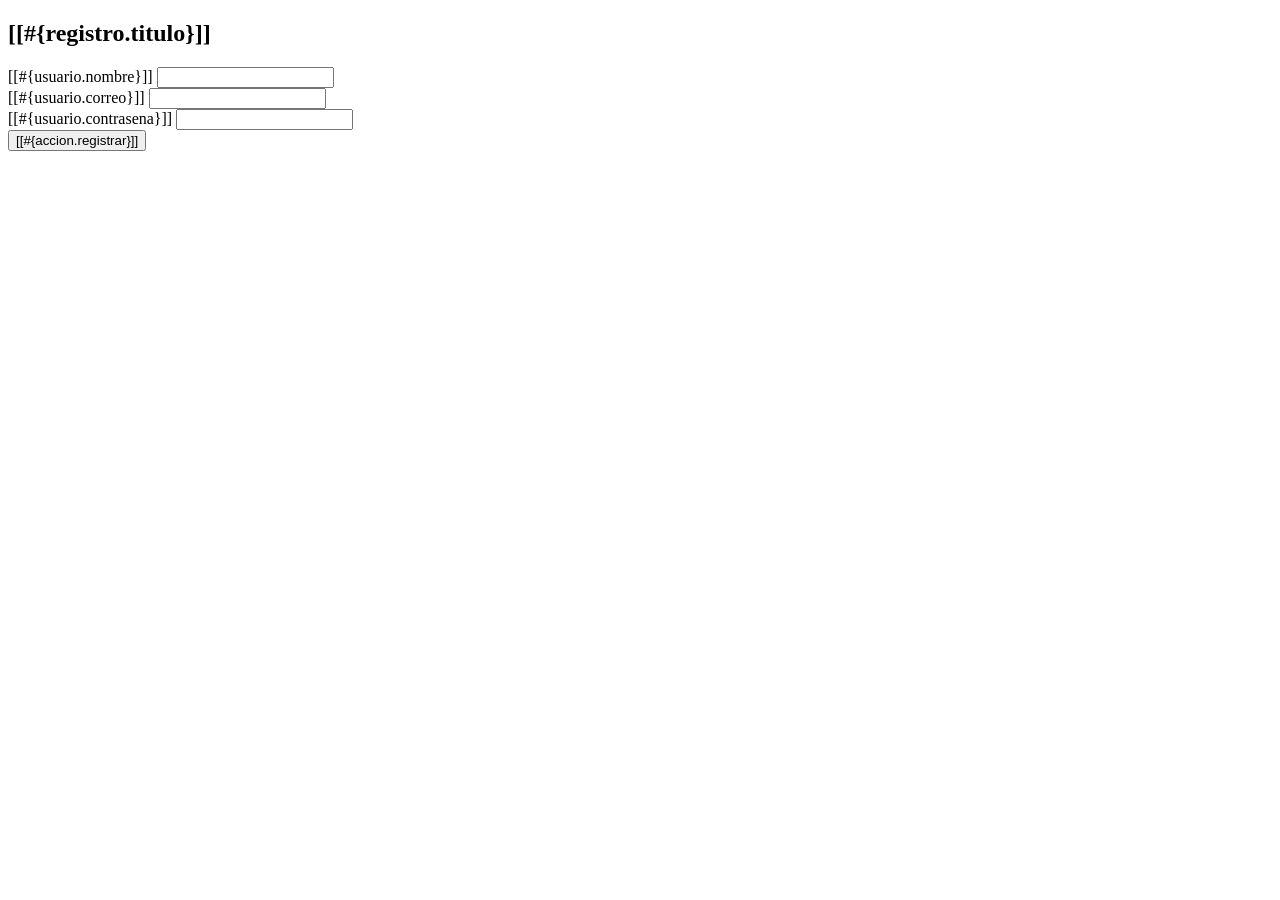
<file: foodorder/src/main/resources/templates/registro/nuevo.html>
<!DOCTYPE html>
<html xmlns="http://www.w3.org/1999/xhtml" xmlns:th="http://www.thymeleaf.org" lang="es">
    <head th:replace="~{general/fragmentos :: head}"></head>
    <body>
        <header th:replace="~{general/fragmentos :: header}"></header>
        <div class="row my-5 mx-0">
            <div class="col-md-4 offset-md-4">
                <div class="card">
                    <div class="card-header bg-success text-white text-center">
                        <h2>[[#{registro.titulo}]]</h2>
                    </div>
                    <div class="card-body">
                        <form method="post" th:action="@{/registro/guardar}">
                            <div class="mb-3">
                                <label for="nombre">[[#{usuario.nombre}]]</label>
                                <input type="text" id="nombre" name="nombre" maxlength="100" class="form-control" required/>
                            </div>
                            <div class="mb-3">
                                <label for="correo">[[#{usuario.correo}]]</label>
                                <input type="email" id="correo" name="correo" maxlength="100" class="form-control" required/>
                            </div>
                            <div class="mb-3">
                                <label for="contrasena">[[#{usuario.contrasena}]]</label>
                                <input type="password" id="contrasena" name="contrasena" minlength="8" class="form-control" required/>
                            </div>
                            <div class="text-center">
                                <button type="submit" class="btn btn-success"><i class="fas fa-user-plus"></i> [[#{accion.registrar}]]</button>
                            </div>
                        </form>
                    </div>
                </div>
            </div>
        </div>
        <section th:replace="~{general/fragmentos :: mostrarToast}"></section>
        <footer th:replace="~{general/fragmentos :: footer}"></footer>
    </body>
</html>
</file>
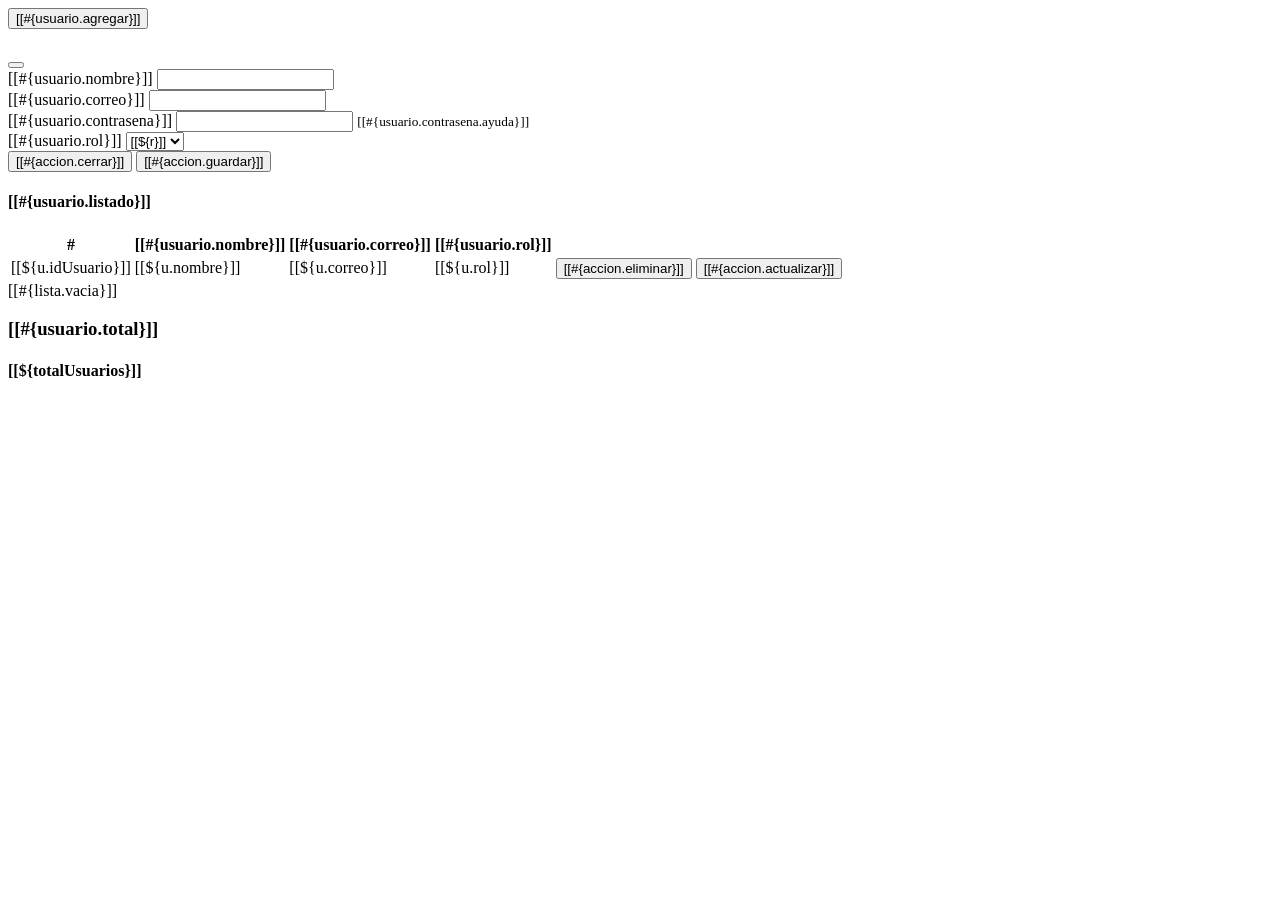
<file: foodorder/src/main/resources/templates/usuario/fragmentos.html>
<!DOCTYPE html>
<html xmlns="http://www.w3.org/1999/xhtml" xmlns:th="http://www.thymeleaf.org" lang="es">
    <head th:replace="~{general/fragmentos :: head}"></head>
    <body>

        <!-- Fragmento 1, formulario unificado para agregar y modificar usuario -->
        <section th:fragment="formulario">
            <div class="row py-4 mb-2 mx-0 bg-light">
                <div class="col-md-1"></div>
                <div class="col-md-3">
                    <button type="button" class="btn btn-primary" data-bs-toggle="modal" data-bs-target="#usuarioModal" data-modo="agregar" th:data-titulo="#{usuario.agregar}"><i class="fa-solid fa-plus"></i> [[#{usuario.agregar}]]</button>
                </div>
            </div>
            <div class="modal fade" id="usuarioModal" tabindex="-1" aria-hidden="true">
                <div class="modal-dialog">
                    <div class="modal-content">
                        <form id="usuarioForm" method="post" th:action="@{/usuario/guardar}">
                            <div class="modal-header" id="usuarioModalHeader">
                                <h5 class="modal-title" id="usuarioModalTitulo"></h5>
                                <button type="button" class="btn-close" data-bs-dismiss="modal" th:aria-label="#{accion.cerrar}"></button>
                            </div>
                            <div class="modal-body">
                                <input type="hidden" id="usuarioId" name="idUsuario"/>
                                <div class="mb-3">
                                    <label for="usuarioNombre">[[#{usuario.nombre}]]</label>
                                    <input type="text" id="usuarioNombre" name="nombre" maxlength="100" class="form-control" required/>
                                </div>
                                <div class="mb-3">
                                    <label for="usuarioCorreo">[[#{usuario.correo}]]</label>
                                    <input type="email" id="usuarioCorreo" name="correo" maxlength="100" class="form-control" required/>
                                </div>
                                <div class="mb-3">
                                    <label for="usuarioContrasena">[[#{usuario.contrasena}]]</label>
                                    <input type="password" id="usuarioContrasena" name="contrasena" minlength="8" class="form-control"/>
                                    <small class="text-muted">[[#{usuario.contrasena.ayuda}]]</small>
                                </div>
                                <div class="mb-3">
                                    <label for="usuarioRol">[[#{usuario.rol}]]</label>
                                    <select id="usuarioRol" name="rol" class="form-select" required>
                                        <option th:each="r : ${roles}" th:value="${r}">[[${r}]]</option>
                                    </select>
                                </div>
                            </div>
                            <div class="modal-footer">
                                <button type="button" class="btn btn-secondary" data-bs-dismiss="modal"><i class="fa-solid fa-xmark"></i> [[#{accion.cerrar}]]</button>
                                <button type="submit" class="btn btn-success"><i class="fa-solid fa-floppy-disk"></i> [[#{accion.guardar}]]</button>
                            </div>
                        </form>
                    </div>
                </div>
            </div>
        </section>

        <!-- Fragmento 2, listado de usuarios -->
        <section th:fragment="listado" class="p-3">
            <div class="row p-3">
                <div class="col-md-9">
                    <div class="card p-2">
                        <div class="card-header"><h4>[[#{usuario.listado}]]</h4></div>
                        <div class="card-body">
                            <div th:if="${usuarios != null and !usuarios.empty}">
                                <table class="table table-striped table-hover align-middle">
                                    <thead>
                                        <tr>
                                            <th>#</th>
                                            <th>[[#{usuario.nombre}]]</th>
                                            <th>[[#{usuario.correo}]]</th>
                                            <th>[[#{usuario.rol}]]</th>
                                            <th></th>
                                        </tr>
                                    </thead>
                                    <tbody>
                                        <tr th:each="u : ${usuarios}">
                                            <td>[[${u.idUsuario}]]</td>
                                            <td>[[${u.nombre}]]</td>
                                            <td>[[${u.correo}]]</td>
                                            <td>[[${u.rol}]]</td>
                                            <td class="text-nowrap">
                                                <button type="button" class="btn btn-danger" data-bs-toggle="modal" data-bs-target="#confirmModal" th:data-bs-id="${u.idUsuario}" th:data-bs-descripcion="${u.nombre}"><i class="fa-solid fa-trash"></i> [[#{accion.eliminar}]]</button>
                                                <button type="button" class="btn btn-warning" data-bs-toggle="modal" data-bs-target="#usuarioModal" data-modo="editar" th:data-titulo="#{accion.actualizar}" th:data-id="${u.idUsuario}" th:data-nombre="${u.nombre}" th:data-correo="${u.correo}" th:data-rol="${u.rol}"><i class="fas fa-pencil-alt"></i> [[#{accion.actualizar}]]</button>
                                            </td>
                                        </tr>
                                    </tbody>
                                </table>
                            </div>
                            <div class="text-center p-2" th:if="${usuarios == null or usuarios.empty}"><span>[[#{lista.vacia}]]</span></div>
                        </div>
                    </div>
                </div>
                <div class="col-md-3">
                    <div class="card text-center bg-success text-white mb-3">
                        <div class="card-body">
                            <h3>[[#{usuario.total}]]</h3>
                            <h4 class="fs-2"><i class="fas fa-layer-group"></i> [[${totalUsuarios}]]</h4>
                        </div>
                    </div>
                </div>
            </div>
        </section>

    </body>
</html>
</file>
